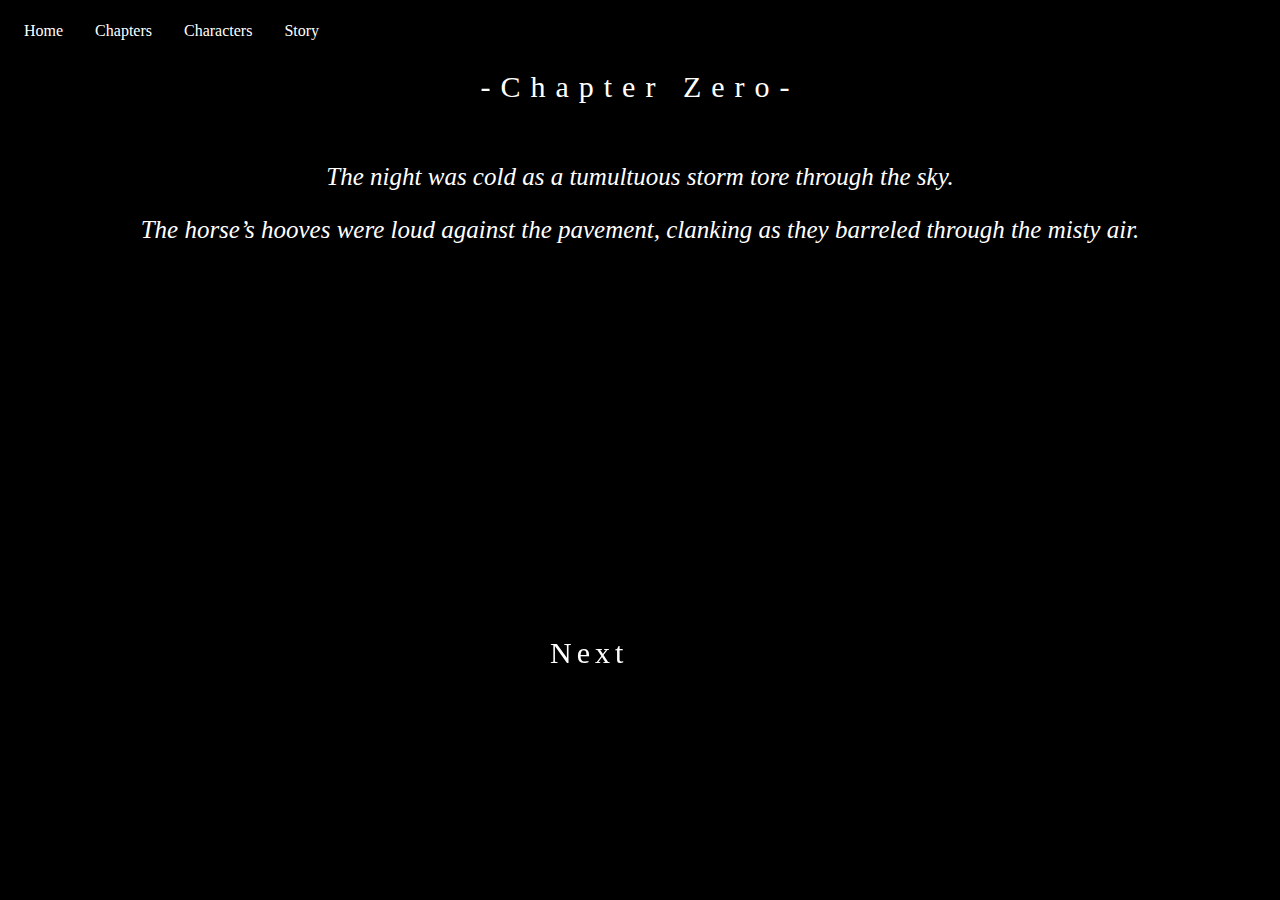
<file: chp0_1.html>
<!DOCTYPE html>
<html lang = "en">

<head>
  <title>Chapter Zero</title>
  <link rel="stylesheet" href="gamestyle2.css">
  <link rel="icon" href="http://www.cashadvance6online.com/data/archive/img/2719903230.png">
  <meta charset = "UTF-8">

 </head>


<body>

<ul>
<li><a class = "active" href = "TheRedDoor.html">Home</a></li>
<li><a href = "chapters.html">Chapters</a></li>
<li><a href = "characters.html">Characters</a></li>
<li><a href = "story.html">Story</a></li>
</ul>
<p id = "center"><span>-Chapter Zero-</span></p>
<br>


<div id = "chp">
<p>The night was cold as a tumultuous storm tore through the sky.</p> 
<p>The horse’s hooves were loud against the pavement, clanking as they barreled through the misty air.</p>

</div>

<div id = "chpbutton">
<p id= "nextbutton"><a href = "chp0_2.html">Next</a></p>

</div>

</body>

</html>
</file>
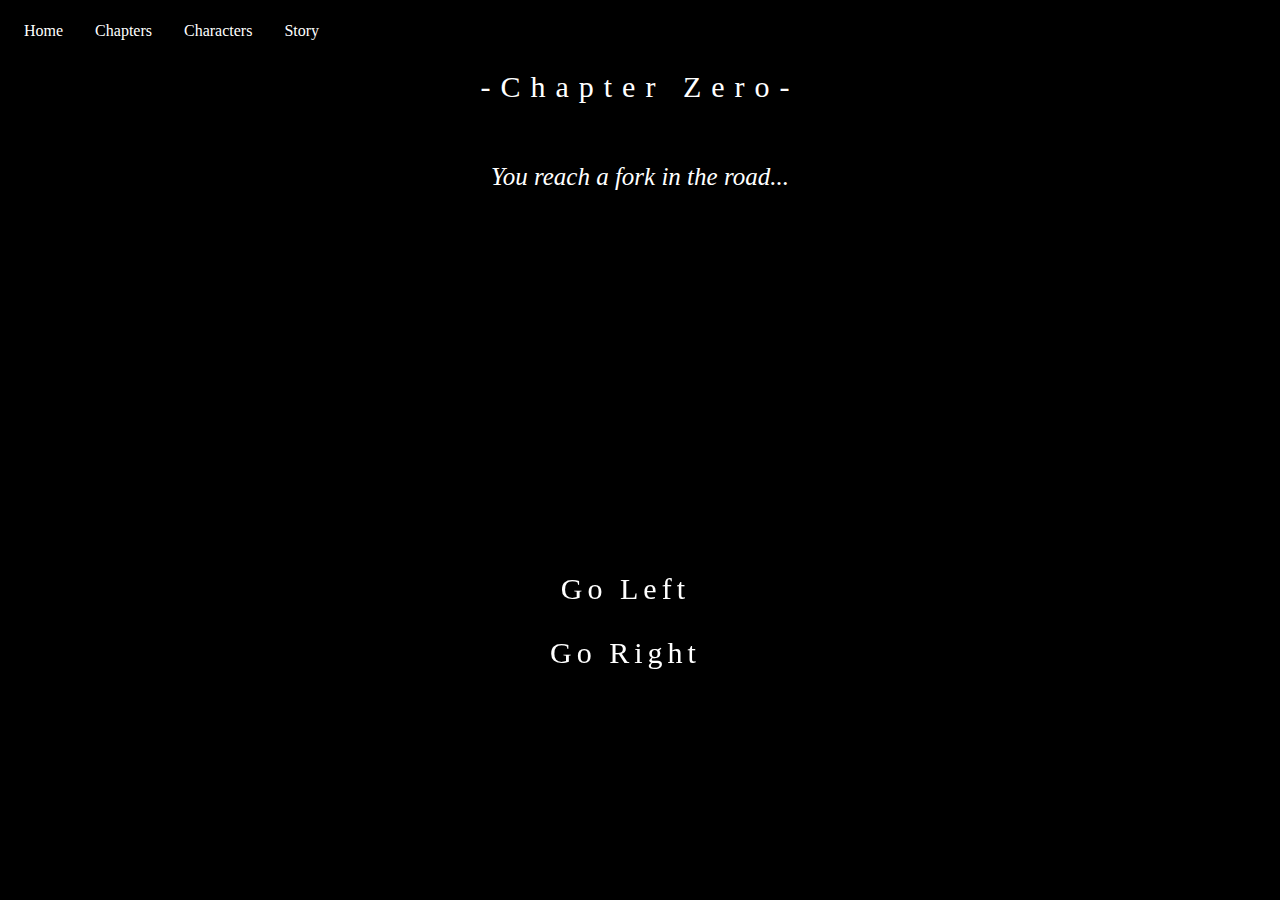
<file: chp0_2.html>
<!DOCTYPE html>
<html lang = "en">

<head>
  <title>Chapter Zero</title>
  <link rel="stylesheet" href="gamestyle2.css">
  <link rel="icon" href="http://www.cashadvance6online.com/data/archive/img/2719903230.png">
  <meta charset = "UTF-8">

 </head>


<body>

<ul>
<li><a class = "active" href = "TheRedDoor.html">Home</a></li>
<li><a href = "chapters.html">Chapters</a></li>
<li><a href = "characters.html">Characters</a></li>
<li><a href = "story.html">Story</a></li>
</ul>
<p id = "center"><span>-Chapter Zero-</span></p>
<br>


<div id = "chp">
<p>You reach a fork in the road...</p>

</div>

<div id = "chpbutton">

<p id= "leftbutton"><a href = "chp0_left.html">Go Left</a></p>
<p id= "rightbutton"><a href = "chp0_right.html">Go Right</a></p>

</div>

</body>

</html>
</file>
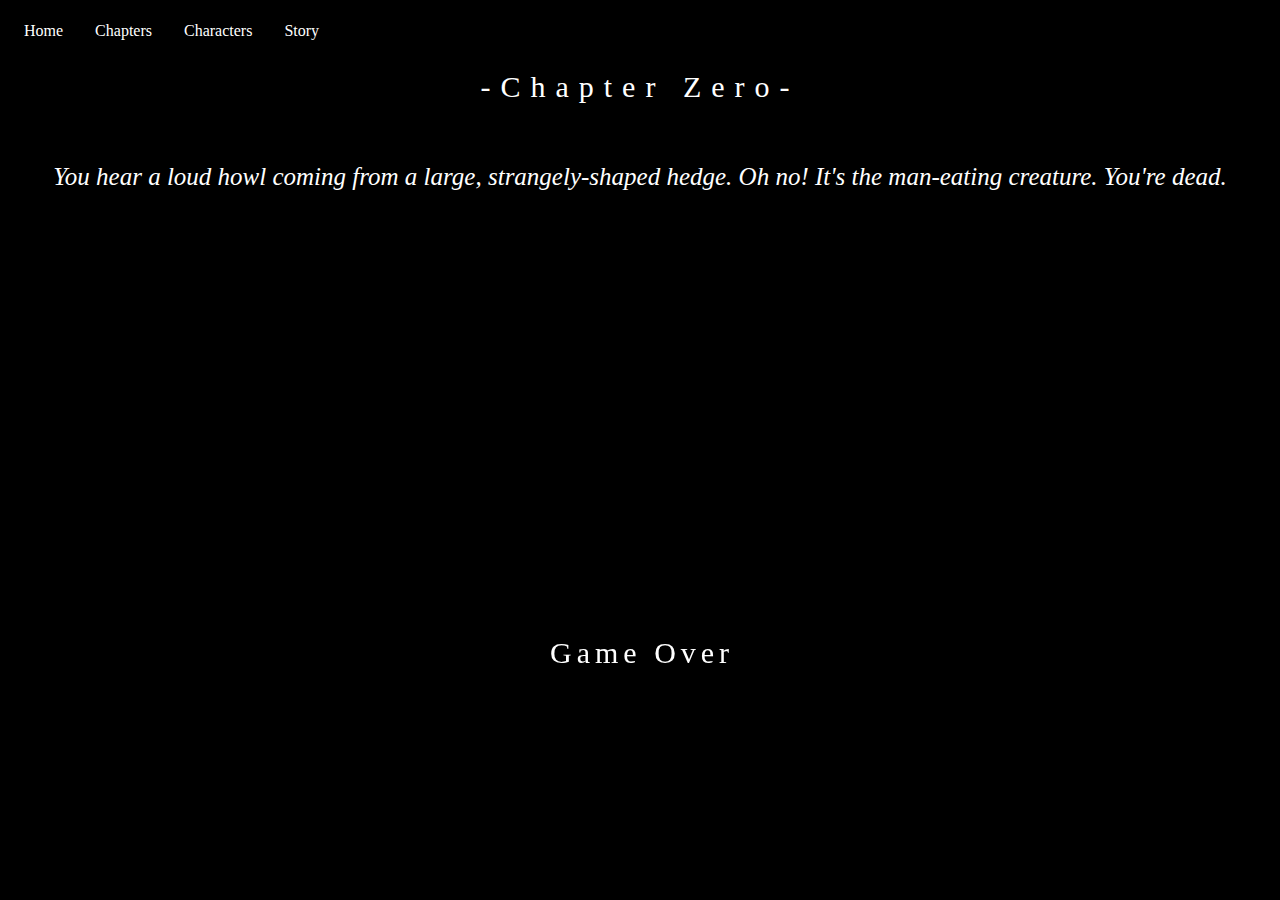
<file: chp0_left.html>
<!DOCTYPE html>
<html lang = "en">

<head>
  <title>Chapter Zero</title>
  <link rel="stylesheet" href="gamestyle2.css">
  <link rel="icon" href="http://www.cashadvance6online.com/data/archive/img/2719903230.png">
  <meta charset = "UTF-8">

 </head>


<body>

<ul>
<li><a class = "active" href = "TheRedDoor.html">Home</a></li>
<li><a href = "chapters.html">Chapters</a></li>
<li><a href = "characters.html">Characters</a></li>
<li><a href = "story.html">Story</a></li>
</ul>
<p id = "center"><span>-Chapter Zero-</span></p>
<br>


<div id = "chp">
<p>You hear a loud howl coming from a large, strangely-shaped hedge. Oh no! It's the man-eating creature. You're dead.</p>

</div>

<div id = "chpbutton">
<p id= "gameoverbutton"><a href = "TheRedDoor.html">Game Over</a></p>
</div>

</body>

</html>
</file>
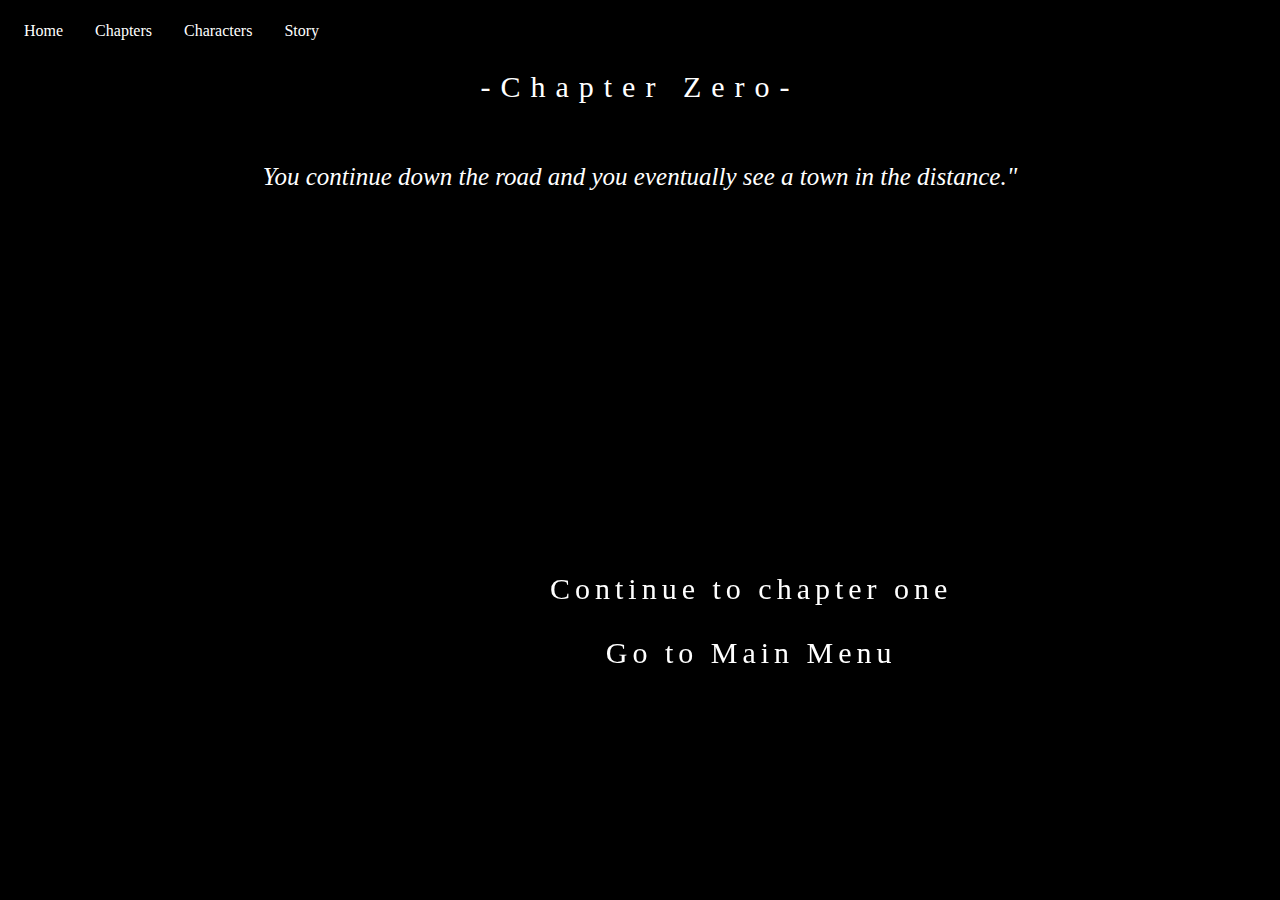
<file: chp0_right.html>
<!DOCTYPE html>
<html lang = "en">

<head>
  <title>Chapter Zero</title>
  <link rel="stylesheet" href="gamestyle2.css">
  <link rel="icon" href="http://www.cashadvance6online.com/data/archive/img/2719903230.png">
  <meta charset = "UTF-8">

 </head>


<body>

<ul>
<li><a class = "active" href = "TheRedDoor.html">Home</a></li>
<li><a href = "chapters.html">Chapters</a></li>
<li><a href = "characters.html">Characters</a></li>
<li><a href = "story.html">Story</a></li>
</ul>
<p id = "center"><span>-Chapter Zero-</span></p>
<br>



<div id = "chp">
<p>You continue down the road and you eventually see a town in the distance." </p>

</div>

<div id = "chpbutton">
<p id= "continuebutton"><a href = "chp1.html">Continue to chapter one</a></p>
<p id= "menubutton"><a href = "TheRedDoor.html">Go to Main Menu</a></p>
</div>

</body>

</html>
</file>
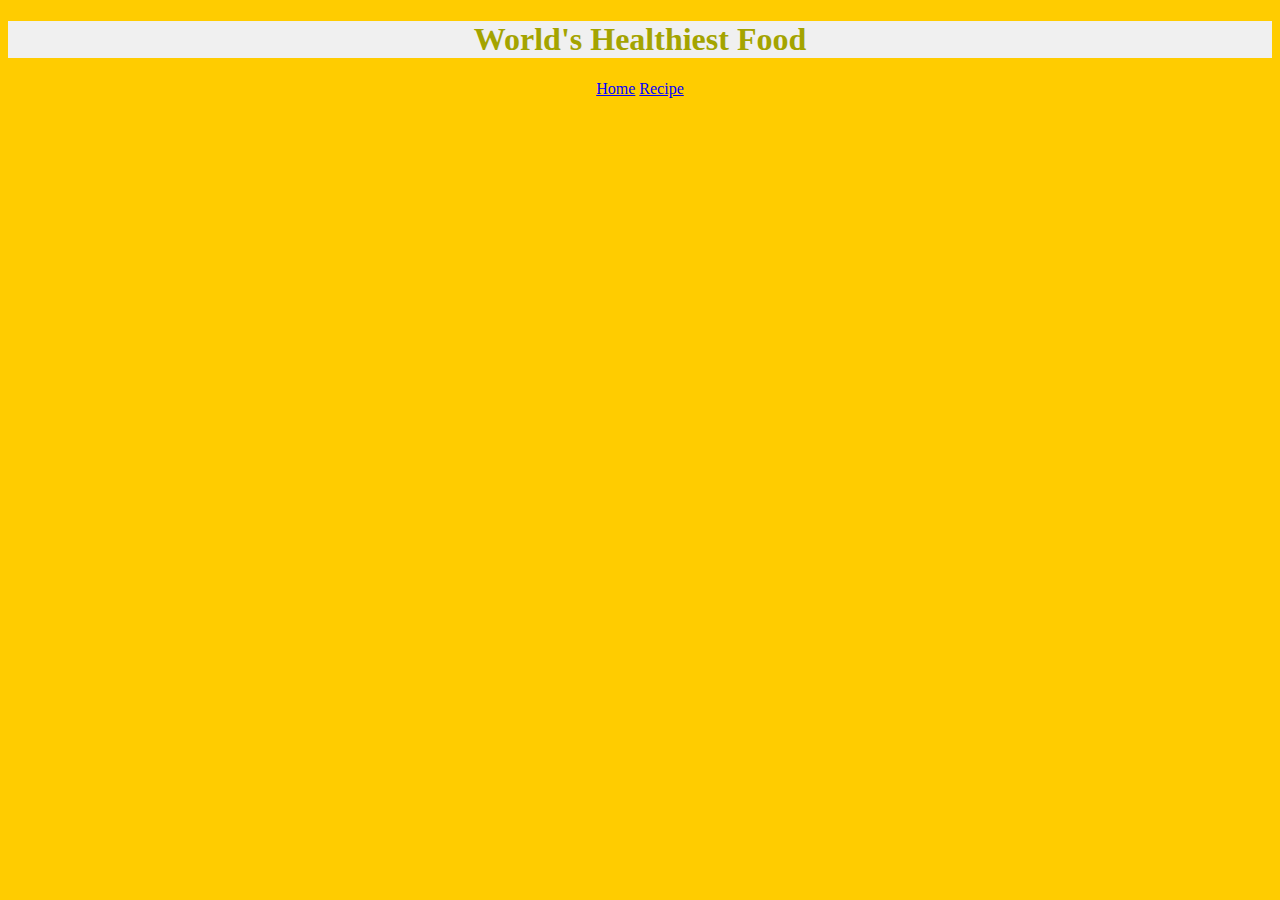
<file: program1.html>
<!DOCTYPE html>
<html lang = "en">

<head>
  <title>Program 1 Home</title>
  <link rel="stylesheet" href="program2.css">
  <meta charset = "UTF-8">
  
  <!-- Extra Features: 
  Background image on the home page and square bullets for unordered list
  -->
  </head>


<body>

<h1>World's Healthiest Food</h1>


<a href = "program1.html">Home</a>
<a href = "recipe.html">Recipe</a>


</body>

</html>
</file>
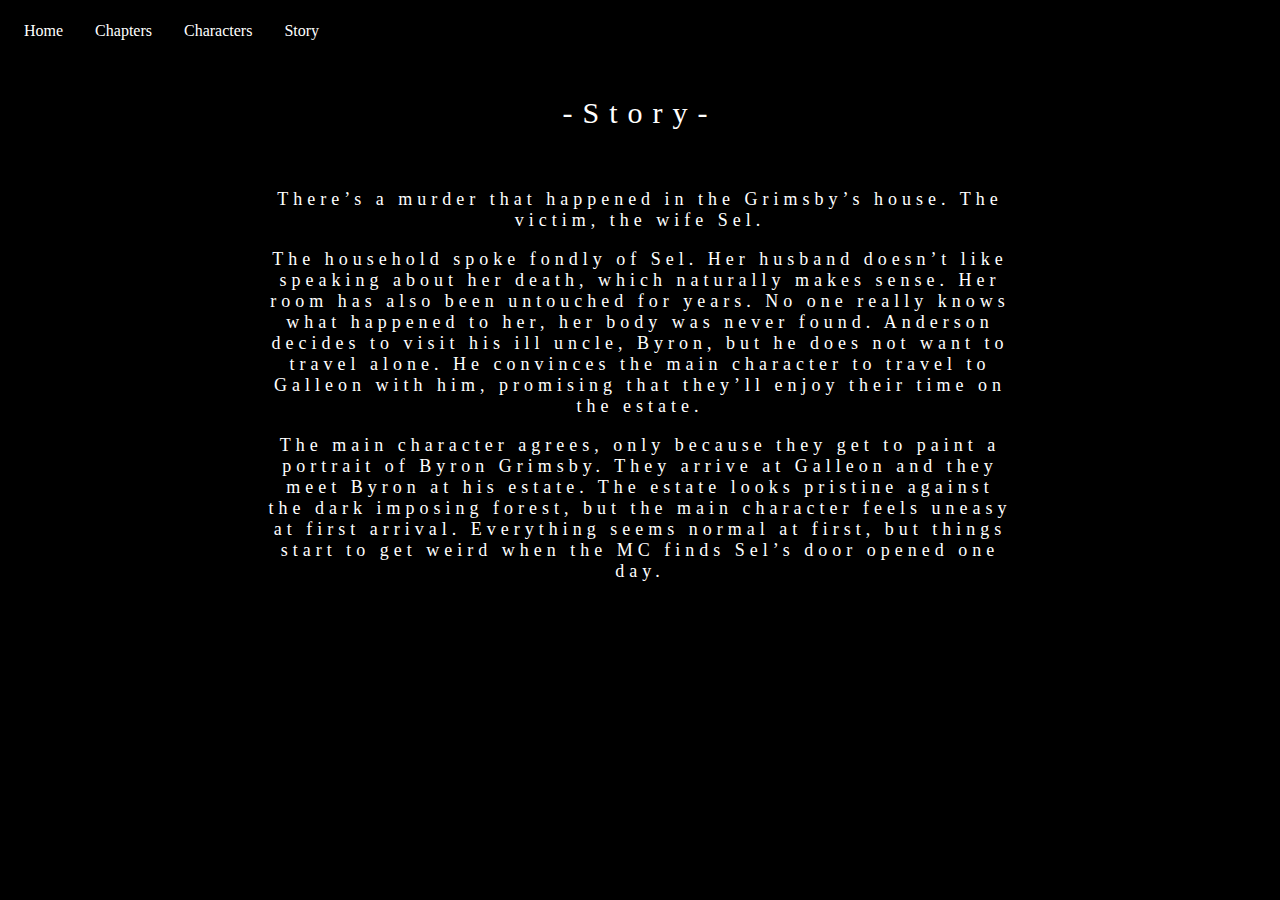
<file: story.html>
<!DOCTYPE html>
<html lang = "en">

<head>
  <title>Story</title>
  <link rel="stylesheet" href="gamestyle2.css">
  <link rel="icon" href="http://www.cashadvance6online.com/data/archive/img/2719903230.png">
  <meta charset = "UTF-8">

 </head>


<body>

<div id = "navbar">
<ul>
<li><a class = "active" href = "TheRedDoor.html">Home</a></li>
<li><a href = "chapters.html">Chapters</a></li>
<li><a href = "characters.html">Characters</a></li>
<li><a href = "story.html">Story</a></li>
</ul>
</div>
<br>
<br>
<br>
<br>
<p id = "center"><span>-Story-</span></p>
<br>


<div id = "storyblock">
<p id = "storytext1">There’s a murder that happened in the Grimsby’s house. The victim, the wife Sel.</p>
<br>
<p id = "storytext2">The household spoke fondly of Sel. Her husband doesn’t like speaking about her death, which naturally makes sense. Her room has also been untouched for years. No one really knows what happened to her, her body was never found. Anderson decides to visit his ill uncle, Byron, but he does not want to travel alone. He convinces the main character to travel to Galleon with him, promising that they’ll enjoy their time on the estate.</p>
<br>
<p id = "storytext3">The main character agrees, only because they get to paint a portrait of Byron Grimsby. They arrive at Galleon and they meet Byron at his estate. The estate looks pristine against the dark imposing forest, but the main character feels uneasy at first arrival. Everything seems normal at first, but things start to get weird when the MC finds Sel’s door opened one day.</p>

</div>

</body>

</html>
</file>
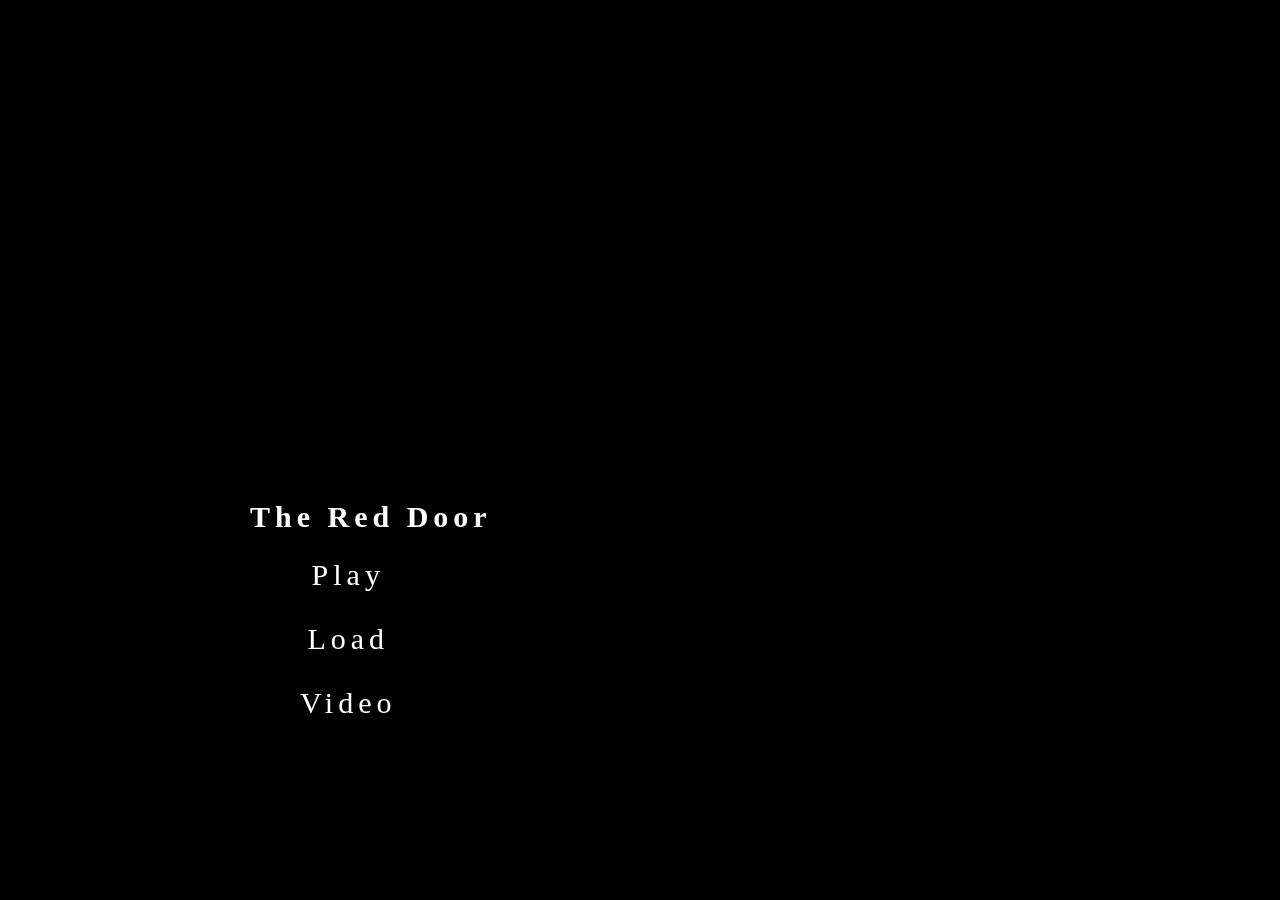
<file: TheRedDoor.html>
<!DOCTYPE html>
<html lang = "en">

<head>
  <title>The Red Door</title>
  <link rel="stylesheet" href="gamestyle.css">
  <link rel="icon" href="http://www.cashadvance6online.com/data/archive/img/2719903230.png">
  <meta charset = "UTF-8">

 </head>


<body>
<div id = "pagetitle">

<p id= "titlestyle"><span>The Red Door</span></p>
<br>
<br>

</div>




<div id = "buttons">



<p id= "playbutton"><a href = "chapters.html">Play</a></p>

<!-- You can create a page titled story and link the load button to it.
The load button should start the story were you left off previously. The play button starts a new game -->
<p id= "loadbutton"><a href = "chp0_1.html">Load</a></p>

<p id= "videobutton"><a href = "https://www.youtube.com/watch?v=vbq6Y_wr3Dg&feature=youtu.be">Video</a></p>


</div>


</body>

</html>
</file>
<file: gamestyle2.css>
body{
	background-color: black;
	color: white;
	font-family: "Century Gothic";
	
	
	
}
span{
	color: white;
	text-align: center;
	letter-spacing: 10px;
	font-size: 30px;
	
}

ul{
	list-style-type: none;
	margin: 0;
	padding: 0;
	overflow: hidden;
	background-color: black;
	
}

li{
	float: left;
	
}

li a {
	
	display: block;
	color: white;
	text-align: center;
	padding: 14px 16px;
	text-decoration: none;
	
}

li a:hover {
	background-color: #990000;
	
}

img{
	width: 500px;
	height: 500px;
	display: block;
    margin-left: auto;
    margin-right: auto;
	
}

#center{
	text-align: center;
	
}

#navbar{
	position: fixed;
	
}


 #chpbutton a:link, #chpbutton a:visited {
	background-color: black;
	color: white; 
	text-align: center; 
	text-decoration:none;
	display: inline-block;
	
}

 #chpbutton a:hover, #chpbutton a:active{
	
	background-color: #990000;
	

	
}

#chpbutton{
	position: fixed;
	left: 550px;
	bottom: 200px;
	

}

#chpbutton{
	letter-spacing: 5px;
	font-size: 30px;
	text-align: center;
	
}

#nextbutton{
    letter-spacing: 5px;
	font-size: 30px;	
	text-align: center;
}
#leftbutton{
    letter-spacing: 5px;
	font-size: 30px;	
	text-align: center;
}
#rightbutton{
    letter-spacing: 5px;
	font-size: 30px;	
	text-align: center;
}
#gameoverbutton{
    letter-spacing: 5px;
	font-size: 30px;	
	text-align: center;
}
#continuebutton{
    letter-spacing: 5px;
	font-size: 30px;	
	text-align: center;
}
#menubutton{
    letter-spacing: 5px;
	font-size: 30px;	
	text-align: center;
}


#chaptersbox{
	
	
	background-color: black;
	border: 7px;
	border-color: white;
    width:750px;
	height: 480px;
    padding: 25px;
    margin: auto;
	
	
	
	
}
#storytext1{
	color: white;
	text-align: center;
	letter-spacing: 5px;
	font-size: 18px;
	margin: auto;
	
}
#storytext2{
	color: white;
	text-align: center;
	letter-spacing: 5px;
	font-size: 18px;
	margin: auto;
	
}
#storytext3{
	color: white;
	text-align: center;
	letter-spacing: 5px;
	font-size: 18px;
	margin: auto;
	
}


#storyblock{
	background-color: black;
    width:750px;
	height: 480px;
    padding: 25px;
    margin: auto;
	
}
#chardescription{
	text-align: center;
	
}
#chardescription_{
	text-align: center;
	
}
#charname{
	text-align: center;
	font-weight: bold;
	font-size: 20px;
	
}
#charname_{
	text-align: center;
	font-weight: bold;
	font-size: 20px;
	
}
#descriptionblock{
	width:500px;
	height: 150px;
    padding: 25px;
    margin: auto;
	
}
#descriptionblock_{
	width:500px;
	height: 150px;
    padding: 25px;
    margin: auto;
	
}
#chp{
	
	text-align: center;
	font-size: 25px;
	font-style: oblique;
}



.chp{
	
	display: block;
    margin-left: auto;
    margin-right: auto;
   
}
</file>
<file: program2.css>
body{
	background-color: #FFCC00;
    background-image: url("https://images.pexels.com/photos/940302/pexels-photo-940302.jpeg?auto=compress&cs=tinysrgb&dpr=2&h=650&w=940");
	color: #000000;
	font-family: "Georgia";
	text-align: center;
	
	
	
}
h1{
	background-color: #F0F0F0;
	font-family: "Century Gothic";
    color: #A4A400;
	text-align: center;
	
}
a:link {
	
	color: blue;
	
	
}
</file>
<file: gamestyle.css>
body{
	background-color: black;
	background-image: url("https://78.media.tumblr.com/a71bb2e04b6bc1c8d0bb2f1afd26435e/tumblr_pex6dsARCD1vjsrdvo1_1280.png");
	color: white;
	font-family: "Century Gothic";
	
	
	
}

span{
	font-weight: bold;
	
	
	
}

ul{
	list-style-type: none;
	margin: 0;
	padding: 0;
	overflow: hidden;
	background-color: black;
	
}

li{
	float: left;
	
}

li a {
	
	display: block;
	color: white;
	text-align: center;
	padding: 14px 16px;
	text-decoration: none;
	
}

li a:hover {
	background-color: #990000;
	
}



 #buttons a:link, #buttons a:visited {
	background-color: black;
	color: white; 
	
	text-align: center; 
	text-decoration:none;
	display: inline-block;
	
}

 #buttons a:hover, #buttons a:active{
	
	background-color: #990000;
	font-size: 35px;

	
}

#buttons{
	position: fixed;
	left: 300px;
	bottom: 150px;
	

}

#pagetitle{
	position: fixed;
	left: 250px;
	bottom: 300px;
	
	
}

#playbutton{
	letter-spacing: 5px;
	font-size: 30px;
	text-align: center;
	
}
#videobutton{
	letter-spacing: 5px;
	font-size: 30px;
	text-align: center;
	
}
#titlestyle{
	letter-spacing: 5px;
	font-size: 30px;
	text-align: center;
	
}

#loadbutton{
    letter-spacing: 5px;
	font-size: 30px;	
	text-align: center;
}


#chaptersbox{
	
	
	background: rgba(255, 255, 255, 0.5);
    width:750px;
	height: 480px;
    padding: 25px;
    margin: auto;
	overflow: scroll;
	
	
}

.chp{
	
	display: block;
    margin-left: auto;
    margin-right: auto;
   
}
</file>
